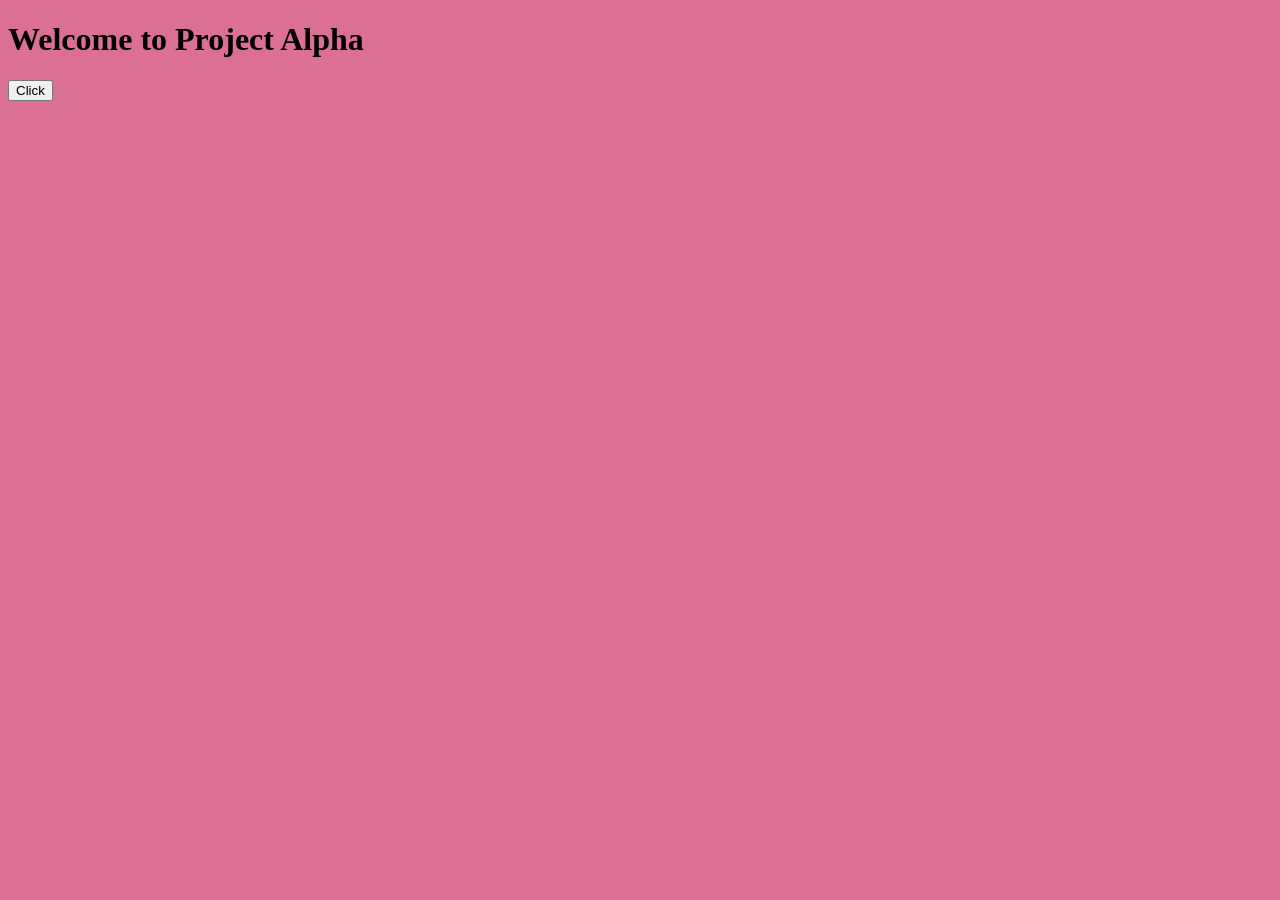
<file: project-alpha/index.html>
<!DOCTYPE html>
<html lang="en">
<head>
    <meta charset="UTF-8">
    <meta name="viewport" content="width=device-width, initial-scale=1.0">
    <title>Project Alpha</title>
    <link rel="stylesheet" href="style.css">
</head>
<body>
    <h1>
         Welcome to Project Alpha
    </h1>
    <button onclick="welcome()">Click</button>
    <script src="script.js"></script>
</body>
</html>
</file>
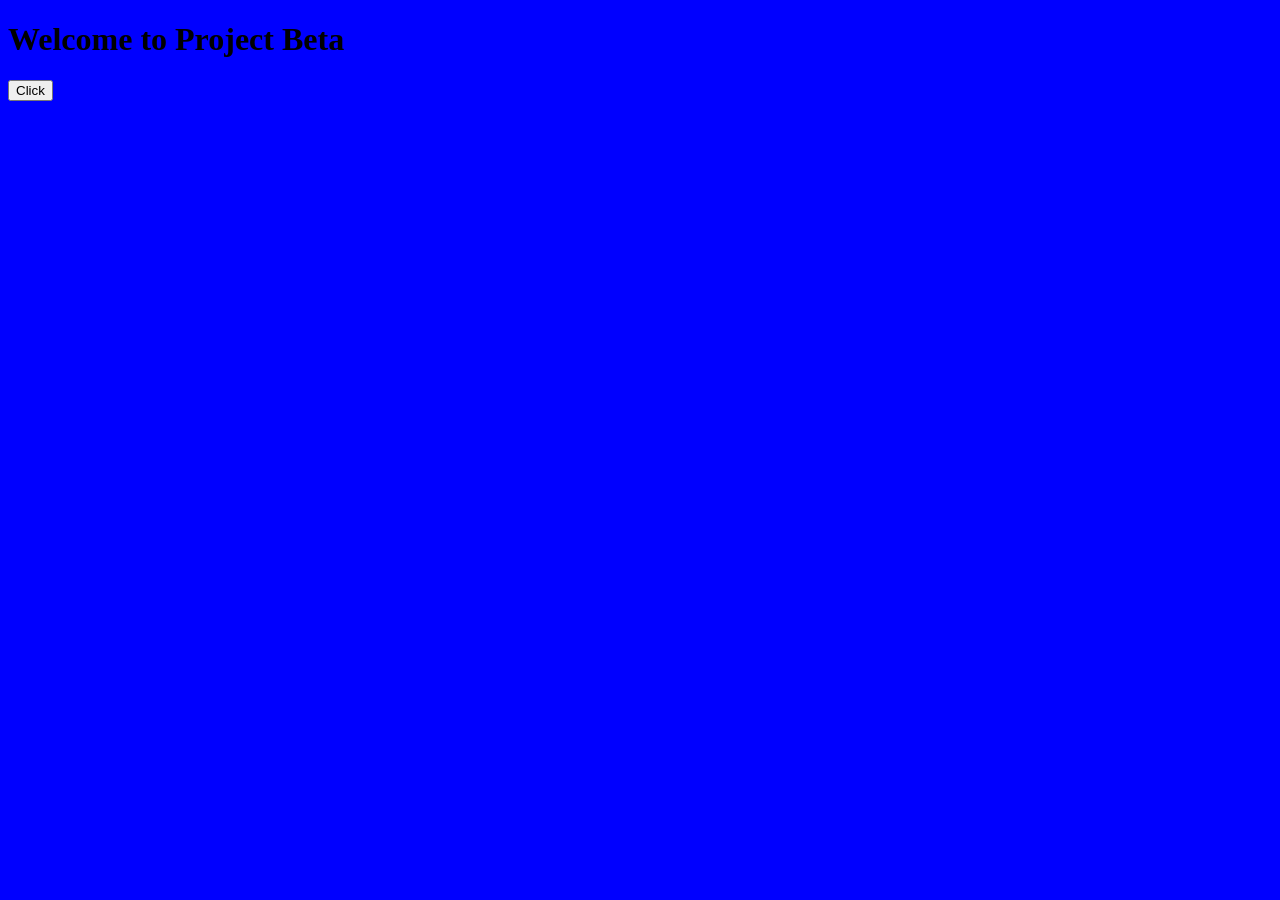
<file: project-beta/index.html>
<!DOCTYPE html>
<html lang="en">
<head>
    <meta charset="UTF-8">
    <meta name="viewport" content="width=device-width, initial-scale=1.0">
    <title>Project Beta</title>
    <link rel="stylesheet" href="style.css">
</head>
<body>
    <h1>
        Welcome to Project Beta
    </h1>
    <button onclick="welcome()">Click</button>
    <script src="script.js"></script>
</body>
</html>
</file>
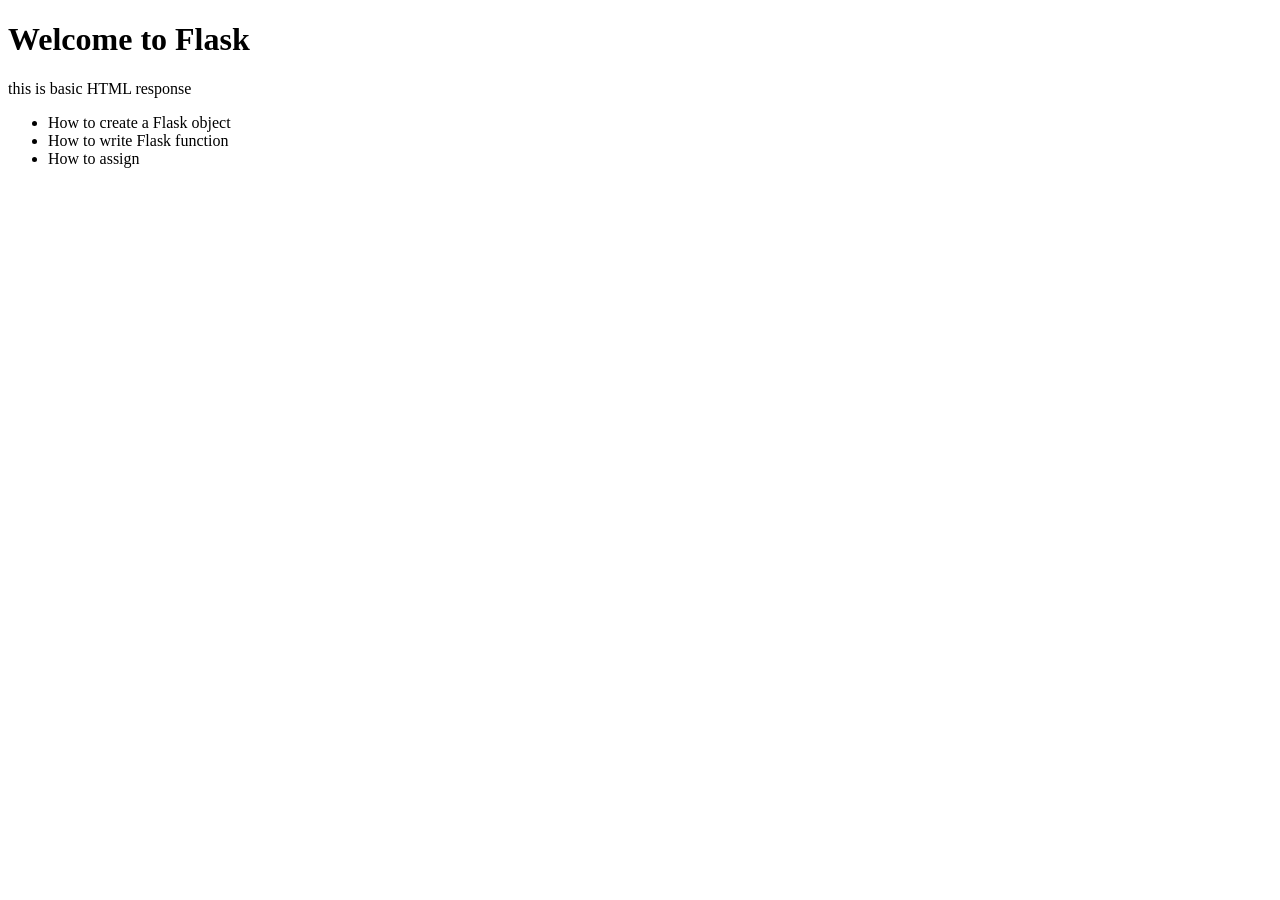
<file: flask/web/templates/home.html>
<!DOCTYPE html>
<html lang="en">
<head>
    <meta charset="UTF-8">
    <meta name="viewport" content="width=device-width, initial-scale=1.0">
    <title>Flask App</title>
</head>
<body>
    <h1>Welcome to Flask</h1>
    <p>this is basic HTML response</p>
    <ul>
        <Li>How to create a Flask object</Li>
        <li>How to write Flask function</li>
        <li>How to assign</li>
    </ul>
</body>
</html>
</file>
<file: project-alpha/style.css>
body{
background-color: palevioletred;    
}
</file>
<file: project-beta/style.css>
body {
    background-color: blue;
}
</file>
